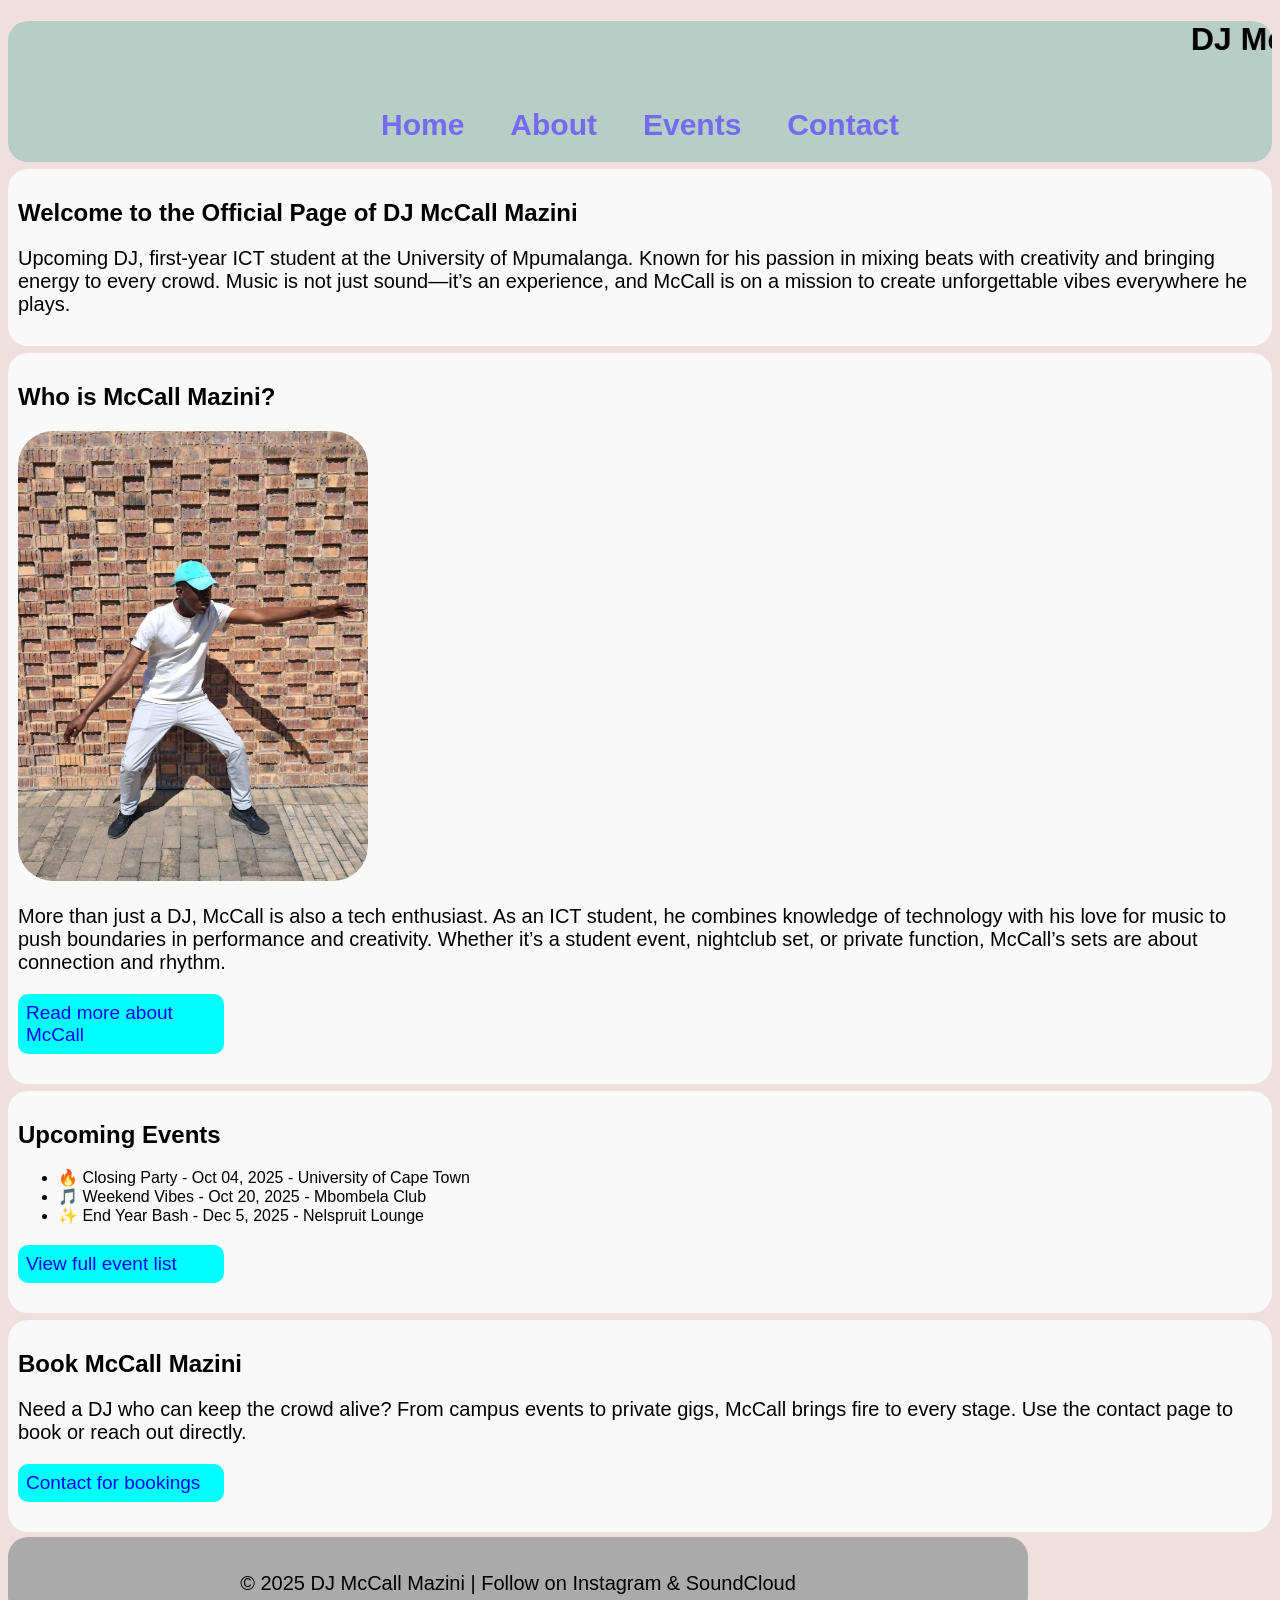
<file: index.html>
<!DOCTYPE html>
<html lang="en">
<head> 
    <meta charset="UTF-8">
    <meta name="viewport" content="width=device-width, initial-scale=1.0">
  <title>DJ McCall Mazini - Home</title>
  <link rel="stylesheet" href="style.css">
</head>
<body>
  <header>
    <h1>
        <marquee>DJ McCall Mazini
            </marquee>
        </h1>
    <nav>
        <ul class="links">
            <li><a href="index.html">Home</a></li>
            <li><a href="about.html">About</a></li>
            <!-- <li><a href="music.html">Music</a></li> -->
            <li><a href="events.html">Events</a></li>
            <li><a href="contact.html">Contact</a></li>
        </ul>

    </nav>
  </header>

  <main>
    <!-- Hero / Welcome -->
    <section>
      <h2>Welcome to the Official Page of DJ McCall Mazini</h2>
      <p>Upcoming DJ, first-year ICT student at the University of Mpumalanga. Known for his passion in mixing beats with creativity and bringing energy to every crowd. Music is not just sound—it’s an experience, and McCall is on a mission to create unforgettable vibes everywhere he plays.</p>
    </section>

    <!-- About Teaser -->
    <section class="MC">
      <h2>Who is McCall Mazini?</h2>
      <img src="media/WhatsApp Image 2025-10-02 at 19.41.38_ee932b9d.jpg">
      <p>More than just a DJ, McCall is also a tech enthusiast. As an ICT student, he combines knowledge of technology with his love for music to push boundaries in performance and creativity. Whether it’s a student event, nightclub set, or private function, McCall’s sets are about connection and rhythm.</p>
      <p><a href="about.html" class="more">Read more about McCall</a></p>
    </section>

    <!-- Events Preview -->
    <section>
      <h2>Upcoming Events</h2>
      <ul>
        <li>🔥 Closing Party - Oct 04, 2025 - University of Cape Town</li>
        <li>🎵 Weekend Vibes - Oct 20, 2025 - Mbombela Club</li>
        <li>✨ End Year Bash - Dec 5, 2025 - Nelspruit Lounge</li>
      </ul>
      <p><a href="events.html" class="view">View full event list</a></p>
    </section>

    <!-- Call to Action -->
    <section>
      <h2>Book McCall Mazini</h2>
      <p>Need a DJ who can keep the crowd alive? From campus events to private gigs, McCall brings fire to every stage. Use the contact page to book or reach out directly.</p>
      <p><a href="contact.html" class="book">Contact for bookings</a></p>
    </section>
  </main>

  <footer>
    <p>© 2025 DJ McCall Mazini | Follow on Instagram & SoundCloud</p>
  </footer>
</body>
</html>
</file>
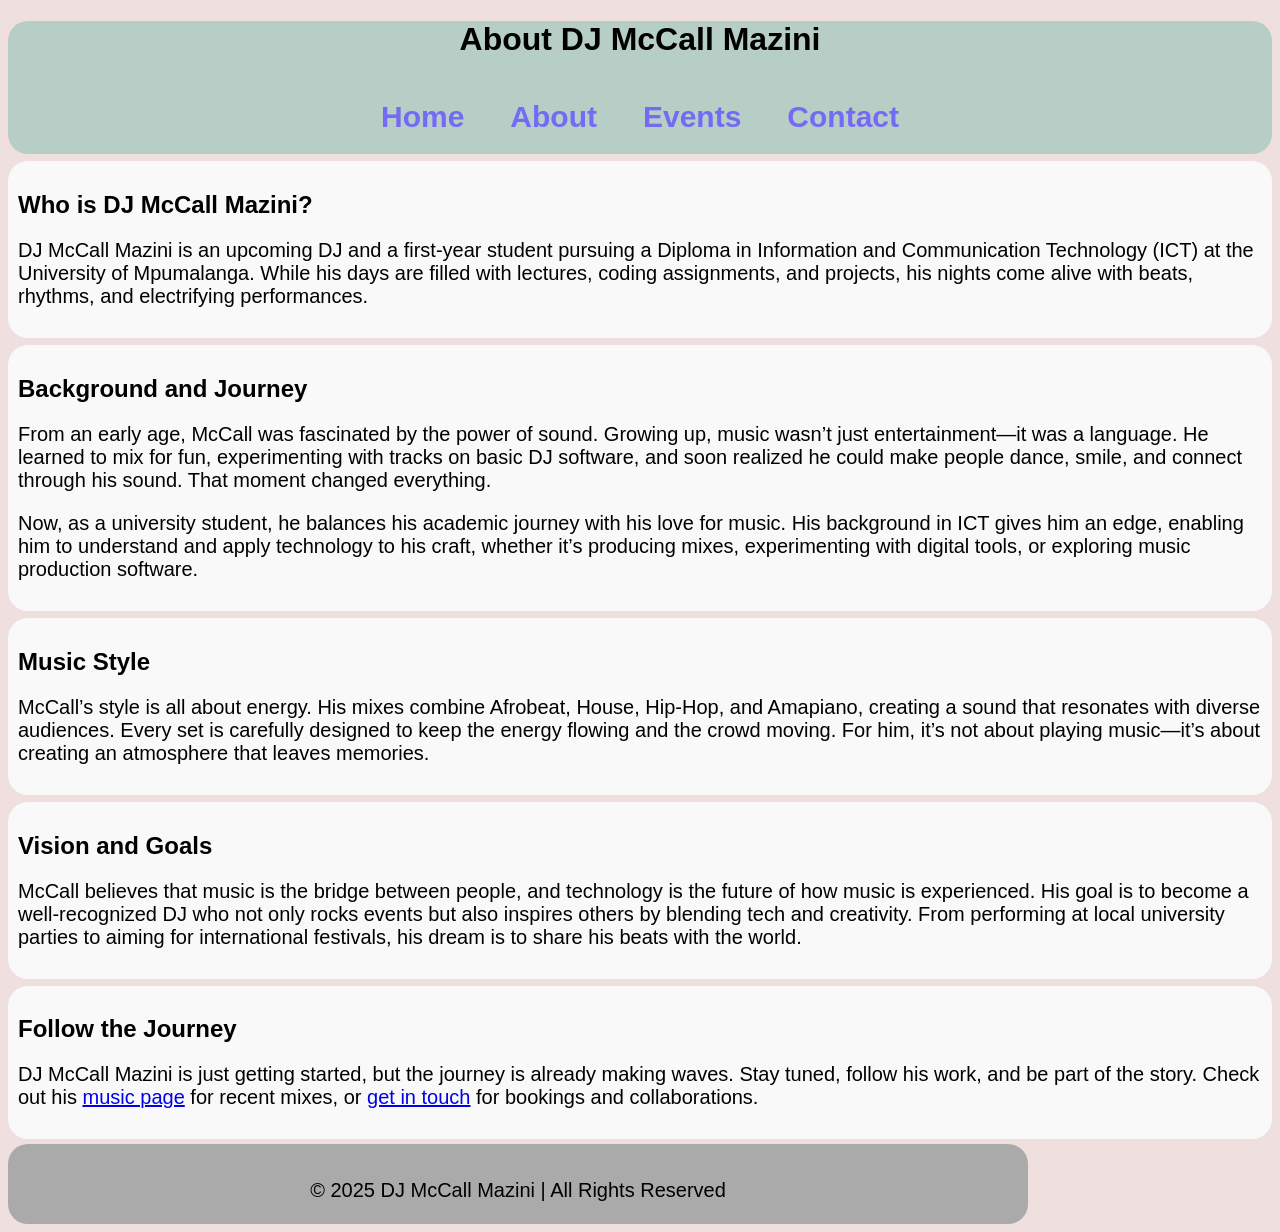
<file: about.html>
<!DOCTYPE html>
<html lang="en">
<head>
  <meta charset="UTF-8">
  <meta name="viewport" content="width=device-width, initial-scale=1.0">
  <title>About - DJ McCall Mazini</title>
  <link rel="stylesheet" href="style.css">
</head>
<body>
  <header>
    <h1>About DJ McCall Mazini</h1>
    <nav>
        <ul class="links">
            <li><a href="index.html">Home</a></li>
            <li><a href="about.html">About</a></li>
            <!-- <li><a href="music.html">Music</a></li> -->
            <li><a href="events.html">Events</a></li>
            <li><a href="contact.html">Contact</a></li>
        </ul>
    </nav>
  </header>

  <main>
    <!-- Intro -->
    <section>
      <h2>Who is DJ McCall Mazini?</h2>
      <p>DJ McCall Mazini is an upcoming DJ and a first-year student pursuing a Diploma in Information and Communication Technology (ICT) at the University of Mpumalanga. While his days are filled with lectures, coding assignments, and projects, his nights come alive with beats, rhythms, and electrifying performances.</p>
    </section>

    <!-- Story -->
    <section>
      <h2>Background and Journey</h2>
      <p>From an early age, McCall was fascinated by the power of sound. Growing up, music wasn’t just entertainment—it was a language. He learned to mix for fun, experimenting with tracks on basic DJ software, and soon realized he could make people dance, smile, and connect through his sound. That moment changed everything.</p>
      <p>Now, as a university student, he balances his academic journey with his love for music. His background in ICT gives him an edge, enabling him to understand and apply technology to his craft, whether it’s producing mixes, experimenting with digital tools, or exploring music production software.</p>
    </section>

    <!-- Style -->
    <section>
      <h2>Music Style</h2>
      <p>McCall’s style is all about energy. His mixes combine Afrobeat, House, Hip-Hop, and Amapiano, creating a sound that resonates with diverse audiences. Every set is carefully designed to keep the energy flowing and the crowd moving. For him, it’s not about playing music—it’s about creating an atmosphere that leaves memories.</p>
    </section>

    <!-- Vision -->
    <section>
      <h2>Vision and Goals</h2>
      <p>McCall believes that music is the bridge between people, and technology is the future of how music is experienced. His goal is to become a well-recognized DJ who not only rocks events but also inspires others by blending tech and creativity. From performing at local university parties to aiming for international festivals, his dream is to share his beats with the world.</p>
    </section>

    <!-- Call to Action -->
    <section>
      <h2>Follow the Journey</h2>
      <p>DJ McCall Mazini is just getting started, but the journey is already making waves. Stay tuned, follow his work, and be part of the story. Check out his <a href="music.html">music page</a> for recent mixes, or <a href="contact.html">get in touch</a> for bookings and collaborations.</p>
    </section>
  </main>

  <footer>
    <p>© 2025 DJ McCall Mazini | All Rights Reserved</p>
  </footer>
</body>
</html>
</file>
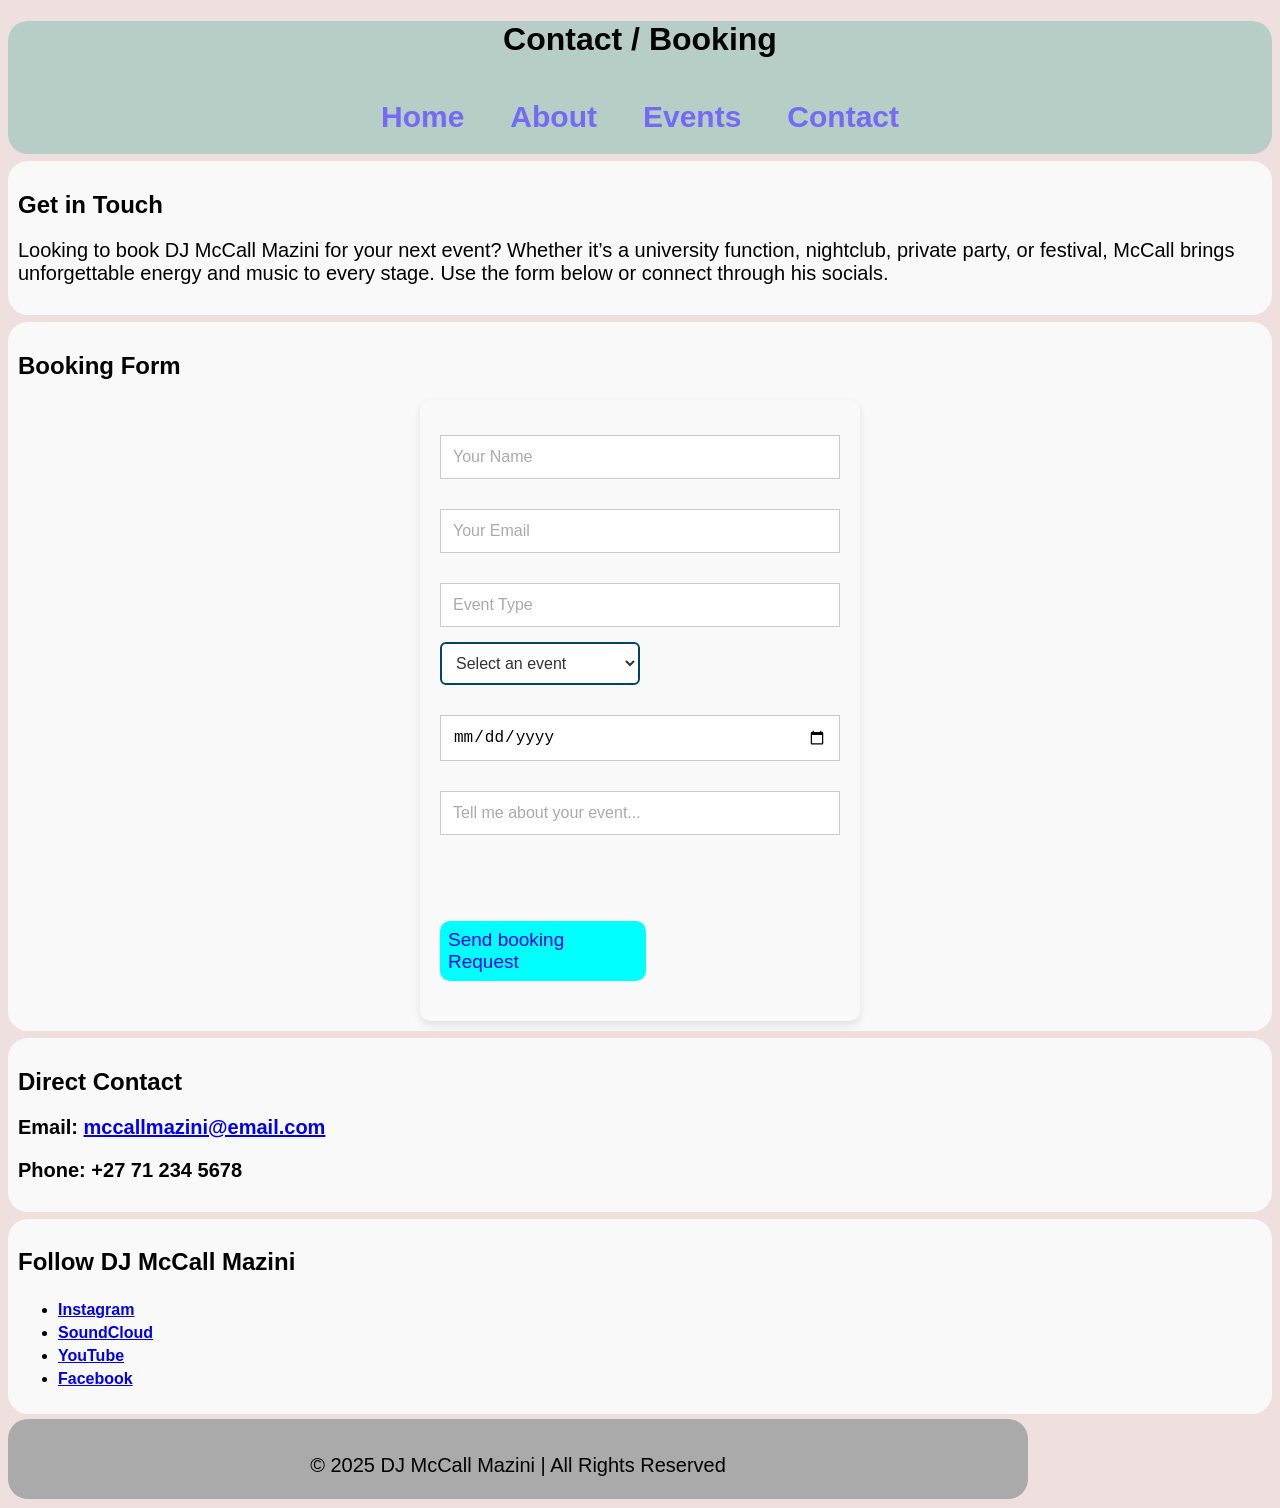
<file: contact.html>
<!DOCTYPE html>
<html lang="en">
<head>
  <meta charset="UTF-8">
  <meta name="viewport" content="width=device-width, initial-scale=1.0">
  <title>Contact - DJ McCall Mazini</title>
  <link rel="stylesheet" href="style.css">
</head>
<body>
  <header>
    <h1>Contact / Booking</h1>
    <nav>
        <ul class="links">
            <li><a href="index.html">Home</a></li>
            <li><a href="about.html">About</a></li>
            <!-- <li><a href="music.html">Music</a></li> -->
            <li><a href="events.html">Events</a></li>
            <li><a href="contact.html">Contact</a></li>
        </ul>
    </nav>
  </header>

  <main>
    <!-- Intro -->
    <section>
      <h2>Get in Touch</h2>
      <p>Looking to book DJ McCall Mazini for your next event? Whether it’s a university function, nightclub, private party, or festival, McCall brings unforgettable energy and music to every stage. Use the form below or connect through his socials.</p>
    </section>

    <!-- Contact Form -->
     <div class="container">
    <section>
      <div class="fill">
      <h2>Booking Form</h2>
      <form >
        <label for="name"></label>
        <input type="text" id="name" name="name" placeholder="Your Name" required>

        <label for="email"></label>
        <input type="email" id="email" name="email" placeholder="Your Email" required>
        
       <label for="event"></label>
       <input type="text" id="event" name="event" placeholder="Event Type" required>
       <select id="event" name="event" required>
       <option value="" disabled selected>Select an event</option>
       <option value="wedding">Wedding</option>
      <option value="birthday">Birthday</option>
      <option value="concert">Concert</option>
      <option value="conference">Conference</option>
      <option value="other">Other</option>
       </select>

        <label for="date"></label>
        <input type="date" id="date" name="date" placeholder="Event Date">

        <label for="message"></label>
        <input type="text" id="message" name="message" placeholder="Tell me about your event..."></input><br><br>

       <a href="#" class="request-button">Send booking Request</a>
      </form>
      </div>
    </section>
    </div>

    <!-- Direct Contact -->
    <section class="direct-contact">
      <h2>Direct Contact</h2>
      <p>Email: <a href="mailto:mccallmazini@email.com">mccallmazini@email.com</a></p>
      <p>Phone: +27 71 234 5678</p>
    </section>

    <!-- Social Media -->
    <section class="follow">
      <h2>Follow DJ McCall Mazini</h2>
      <ul>
        <li><a href="#">Instagram</a></li>
        <li><a href="#">SoundCloud</a></li>
        <li><a href="#">YouTube</a></li>
        <li><a href="#">Facebook</a></li>
      </ul>
    </section>
  </main>

  <footer>
    <p>© 2025 DJ McCall Mazini | All Rights Reserved</p>
  </footer>
</body>
</html>
</file>
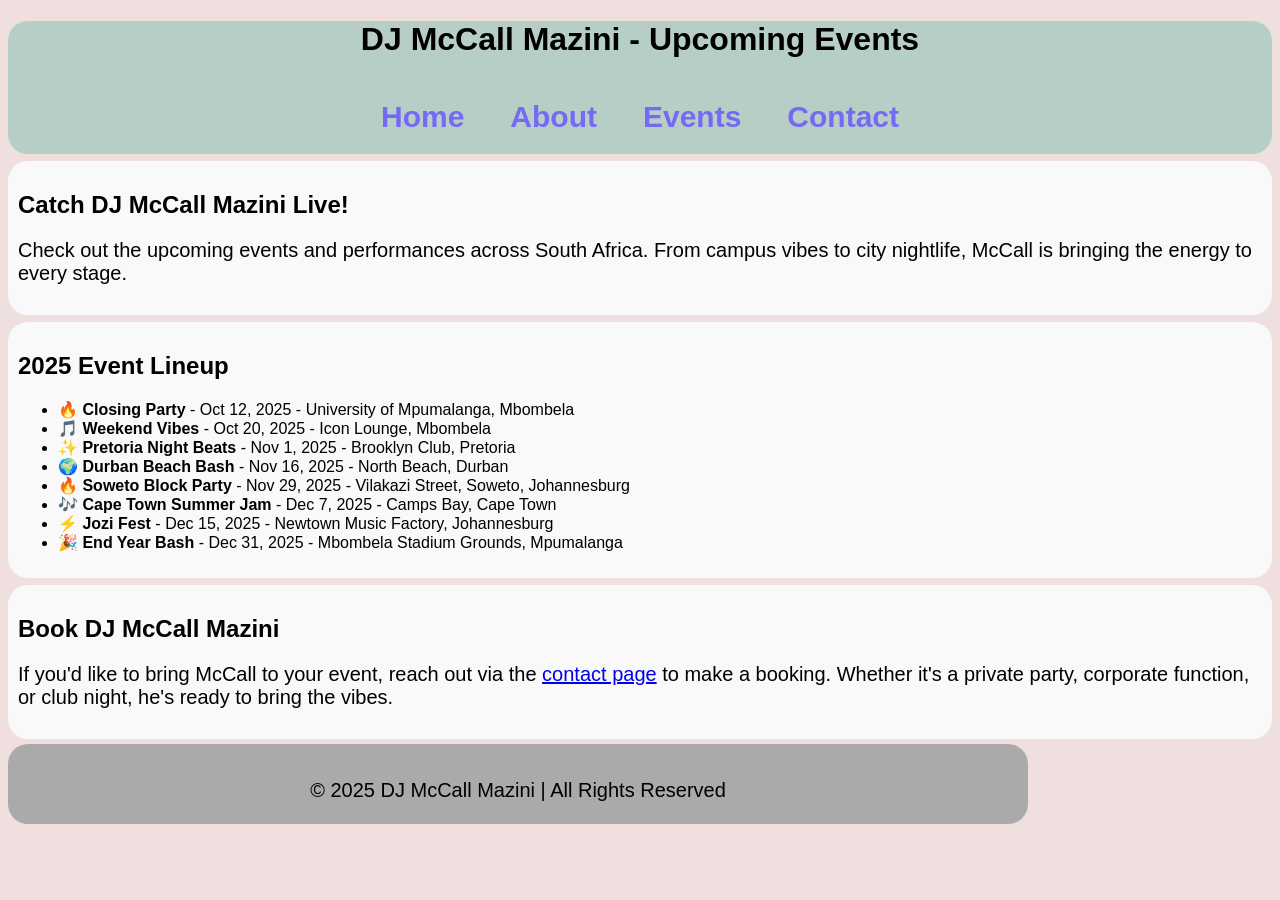
<file: events.html>
<!DOCTYPE html>
<html lang="en">
<head>
  <meta charset="UTF-8">
  <meta name="viewport" content="width=device-width, initial-scale=1.0">
  <title>Events - DJ McCall Mazini</title>
  <link rel="stylesheet" href="style.css">
</head>
<body>
  <header>
    <h1>DJ McCall Mazini - Upcoming Events</h1>
    <nav>
        <ul class="links">
            <li><a href="index.html">Home</a></li>
            <li><a href="about.html">About</a></li>
            <!-- <li><a href="music.html">Music</a></li> -->
            <li><a href="events.html">Events</a></li>
            <li><a href="contact.html">Contact</a></li>
        </ul>
    </nav>
  </header>

  <main>
    <section>
      <h2>Catch DJ McCall Mazini Live!</h2>
      <p>Check out the upcoming events and performances across South Africa. From campus vibes to city nightlife, McCall is bringing the energy to every stage.</p>
    </section>

    <section>
      <h2>2025 Event Lineup</h2>
      <ul>
        <li><strong>🔥 Closing Party</strong> - Oct 12, 2025 - University of Mpumalanga, Mbombela</li>
        <li><strong>🎵 Weekend Vibes</strong> - Oct 20, 2025 - Icon Lounge, Mbombela</li>
        <li><strong>✨ Pretoria Night Beats</strong> - Nov 1, 2025 - Brooklyn Club, Pretoria</li>
        <li><strong>🌍 Durban Beach Bash</strong> - Nov 16, 2025 - North Beach, Durban</li>
        <li><strong>🔥 Soweto Block Party</strong> - Nov 29, 2025 - Vilakazi Street, Soweto, Johannesburg</li>
        <li><strong>🎶 Cape Town Summer Jam</strong> - Dec 7, 2025 - Camps Bay, Cape Town</li>
        <li><strong>⚡ Jozi Fest</strong> - Dec 15, 2025 - Newtown Music Factory, Johannesburg</li>
        <li><strong>🎉 End Year Bash</strong> - Dec 31, 2025 - Mbombela Stadium Grounds, Mpumalanga</li>
      </ul>
    </section>

    <section>
      <h2>Book DJ McCall Mazini</h2>
      <p>If you'd like to bring McCall to your event, reach out via the <a href="contact.html">contact page</a> to make a booking. Whether it's a private party, corporate function, or club night, he's ready to bring the vibes.</p>
    </section>
  </main>

  <footer>
    <p>© 2025 DJ McCall Mazini | All Rights Reserved</p>
  </footer>
</body>
</html>
</file>
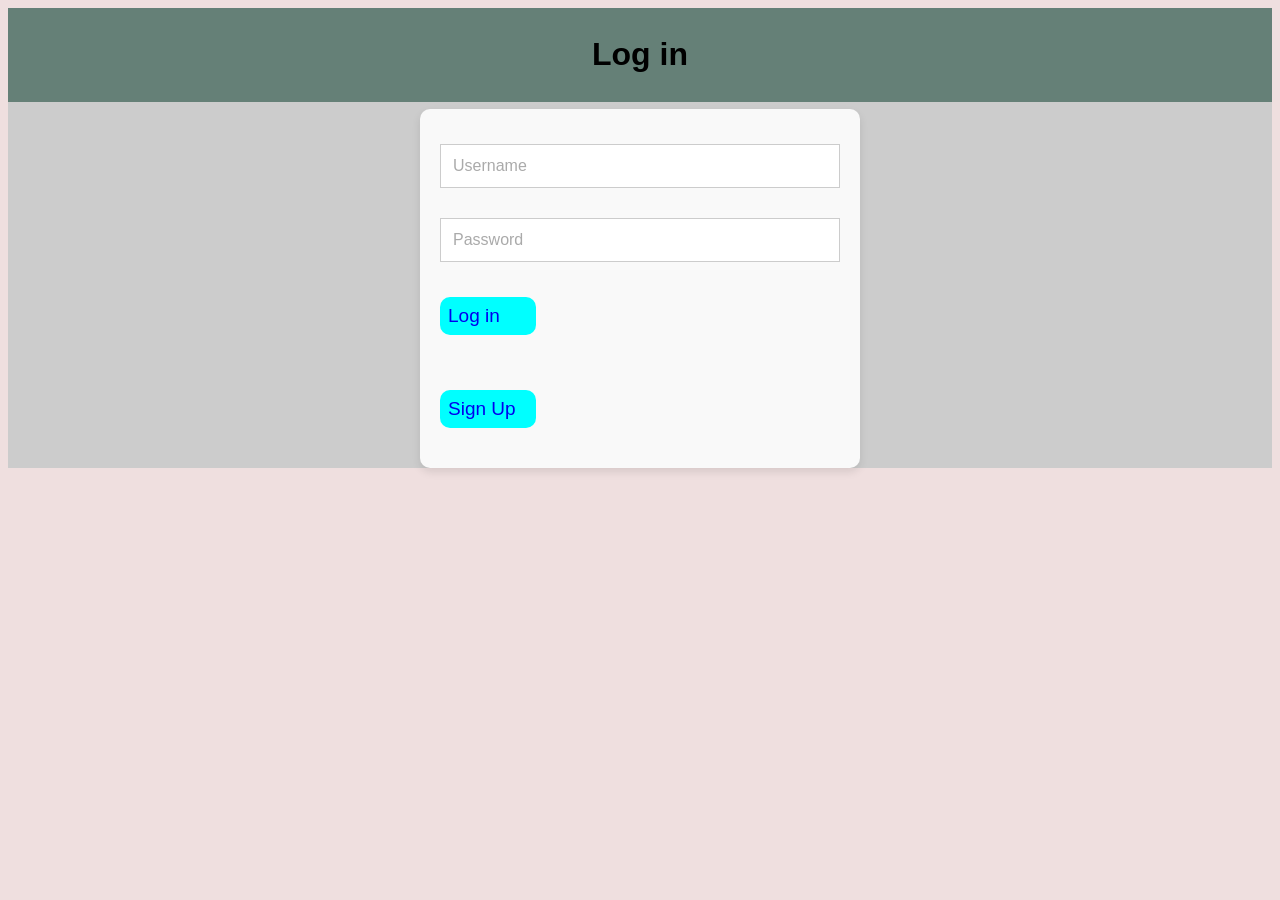
<file: Log.html>
<!DOCTYPE html>
<html lang="en">
<head>
    <meta charset="UTF-8">
    <meta name="viewport" content="width=device-width, initial-scale=1.0">
    <title>Log in</title>
    <link rel="stylesheet" href="style.css">
</head>
<body>
    <div class="back">
     <div class="first-h1">
        <h1>Log in</h1>
    </div>

    <div class="container">
        <div class="fill">
    <form>
        <label for="user"></label>
        <input type="text" id="user" name="user" placeholder="Username" required>

        <label for="pass"></label>
        <input type="password" id="pass" name="pass" placeholder="Password" required>

        <a href="index.html" class="button">Log in</a>
        <a href="Register.html" class="button">Sign Up</a>
    </form>
    </div>
    </div>
    </div>
    
</body>
</html>
</file>
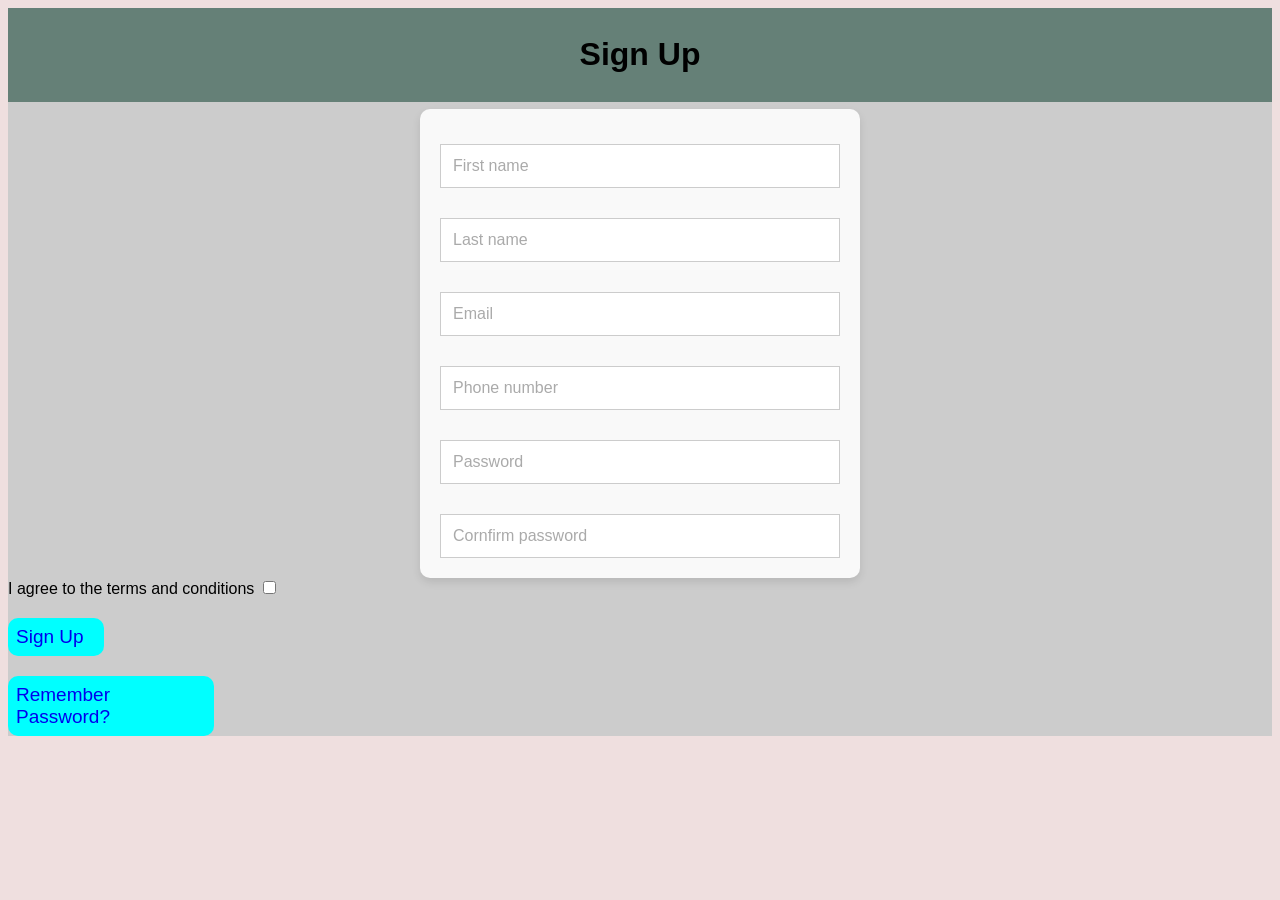
<file: Register.html>
<!DOCTYPE html>
<html lang="en">
<head>
    <meta charset="UTF-8">
    <meta name="viewport" content="width=device-width, initial-scale=1.0">
    <title>Sign up</title>
    <link rel="stylesheet" href="style.css">
</head>
<body>
<div class="back">
    <div class="first-h1">
        <h1>Sign Up</h1>
    </div>

    <div class="container">
    <div class="fill">
    <form>
        <label for="firstname"></label>
        <input type="text" id="firstname" name="firstname" placeholder="First name" required>

        <label for="lastname"></label>
        <input type="text" id="lastname" name="lastname" placeholder="Last name" required>

        <label for="email"></label>
        <input type="email" id="email" name="email" placeholder="Email" required>

        <label for="phone"></label>
        <input type="tel" id="phone" name="phone" placeholder="Phone number" required>

        <label for="pass"></label>
        <input type="password" id="pass" name="pass" placeholder="Password" required>

        <label for="password"></label>
        <input type="password" id="password" name="password" placeholder="Cornfirm password" required>

    </div>
    <label for="agree">I agree to the terms and conditions</label>
    <input type="checkbox" id="agree" name="agree" required>
   
    <a href="Log.html" class="button">Sign Up</a>
    <a href="Log.html" class="remember">Remember Password?</a>
</form>
    </div>
    </div>

    


    
</body>
</html>
</file>
<file: style.css>
body{
    background-color:rgb(239, 223, 223);
    font-family: Arial, Helvetica, sans-serif;

}
.first-h1{
    font-style: normal;
    background-color: rgb(101, 128, 119);
    padding-bottom: 7px;
    padding-top:7px;
    margin-top: 7px;
    margin-bottom: 7px;
    text-align: center;
}
.back{
    background-color: #ccc;
}
header{
    background-color: rgb(182, 206, 198);
    border-radius: 20px;
}
header h1{
    text-align: center;
}
nav{
    display: flex;
    justify-content: center;
}
nav li{
    font-size: 30px
}
.links {
    list-style: none;
    display: flex;
    gap: 30px;
    padding: 20px;
    margin: 0;
}
.links li a {
    color: rgb(117, 106, 245);
    text-decoration: none;
    font-weight: bold;
    padding: 8px;
    border-radius: 40px;
}
.links li a:hover {
    color: rgb(128, 128, 229);
    background: rgb(56, 201, 78);
}
/* ================= FORM CONTAINER STYLING ================= */

/* Targets the <form> inside the .sign-up container */
.fill form {
    background-color: #f9f9f9; /* Light grey background for better visual separation */
    padding: 20px; /* Adds inner spacing so content doesn't touch edges */
    border-radius: 10px; /* Rounds corners for a softer look */
    max-width: 400px; /* Limits form width for readability */
    margin: auto; /* Centers the form horizontally on the page */
    box-shadow: 0 4px 8px rgba(0, 0, 0, 0.1); /* Creates subtle shadow for depth effect */
    display: flex; /* Enables flexbox layout */
    flex-direction: column; /* Stacks form elements vertically */
    gap: 15px; /* Adds space between form elements */
}

/* ================= INPUT FIELD STYLING ================= */

/* Styles all text, email, telephone, and password inputs in the form */
.fill input[type="text"],
.fill input[type="email"],
.fill input[type="tel"],
.fill input[type="password"],
.fill input[type="date"] {
    padding: 12px; /* Adds space inside the input field for comfort */
    border: 1px solid #ccc; /* Light grey border for clear boundaries */
    border-radius: 5x; /* Slight rounding of corners for a cleaner look */
    font-size: 16px; /* Larger font for better readability */
}

/* ================= PLACEHOLDER TEXT STYLING ================= */

/* Styles the placeholder text inside inputs */
.fill input::placeholder {
    color: #aaa; /* Light grey color to differentiate placeholder text from user input */
}

/* ================= CHECKBOX STYLING ================= */

/* Styles the checkbox inside the form */
.fill input[type="checkbox"] {
    margin-right: 10px; /* Adds space between the checkbox and its label */
}

/* ================= LABEL STYLING ================= */

/* Styles all <label> elements in the form */
.fill label {
    font-size: 14px; /* Slightly smaller font to keep labels subtle */
    color: #333; /* Dark grey for readability without harshness */
}
 select {
    width: 200px;
    padding: 10px;
    border: 2px solid #004466;
    border-radius: 6px;
    background-color: #fff;
    font-size: 16px;
    font-weight: 500;
    color: #333;
    cursor: pointer;
    outline: none;
    transition: all 0.3s ease;
  }

  select:hover {
    border-color: #0077aa;
    background-color: #f0f8ff;
  }

  select:focus {
    border-color: #00aaff;
    box-shadow: 0 0 6px rgba(0, 170, 255, 0.5);
  }

/*----buttons------*/
.button{
    padding: 8px;
    margin-top: 20px;
    margin-bottom: 20px;
    gap:7px;
    display: flex;
    flex-direction: column;
    background-color: aqua;
    text-decoration: solid;
    border-radius: 10px;
    font-size: 19px;
    max-width: 80px;
}
.button:hover{
    background-color: cadetblue;
    color:white;
}
.remember{
    padding: 8px;
    margin-top: 20px;
    margin-bottom: 20px;
    gap:7px;
    display: flex;
    flex-direction: column;
    background-color: aqua;
    text-decoration: solid;
    border-radius: 10px;
    font-size: 19px;
    max-width:190px;
}
.remember:hover{
    background-color: cadetblue;
    color:white;
}
section{
    background-color: #f9f9f9;
    border-radius: 20px;
    margin-top:7px;
    padding: 10px;

}
section p{
    font-size: 20px;
}
.more{
    padding: 8px;
    margin-top: 20px;
    margin-bottom: 20px;
    gap:7px;
    display: flex;
    flex-direction: column;
    background-color: aqua;
    text-decoration: solid;
    border-radius: 10px;
    font-size: 19px;
    max-width:190px;

}
.more:hover{
    background-color: rgb(130, 143, 203);
    color:white;
}
.view{
    padding: 8px;
    margin-top: 20px;
    margin-bottom: 20px;
    gap:7px;
    display: flex;
    flex-direction: column;
    background-color: aqua;
    text-decoration: solid;
    border-radius: 10px;
    font-size: 19px;
    max-width:190px;
}
.view:hover{
    background-color: rgb(130, 143, 203);
    color:white;
}
.book{
    padding: 8px;
    margin-top: 20px;
    margin-bottom: 20px;
    gap:7px;
    display: flex;
    flex-direction: column;
    background-color: aqua;
    text-decoration: solid;
    border-radius: 10px;
    font-size: 19px;
    max-width:190px;
}
.book:hover{
    background-color: rgb(130, 143, 203);
    color:white;
}
.request-button{
    padding: 8px;
    margin-top: 20px;
    margin-bottom: 20px;
    gap:7px;
    display: flex;
    flex-direction: column;
    background-color: aqua;
    text-decoration: solid;
    border-radius: 10px;
    font-size: 19px;
    max-width:190px;
}
.request-button:hover{
    background-color: rgb(130, 143, 203);
    color:white;
}
img{
    width: 350px;
    height: 450px;
    border-radius: 35px;
}
.direct-contact p{
    font-weight: bolder;

}
.follow ul li{
    font-weight: bolder;
    padding-top: 5px;
}


footer{
    background-color: #aaa;
    width: 1020px;
    height: 50px;
    text-align: center;
    margin-top: 5px;
    padding-top: 15px;
    padding-bottom: 15px;
    border-radius: 20px;
    font-size: 20px;

}
</file>
